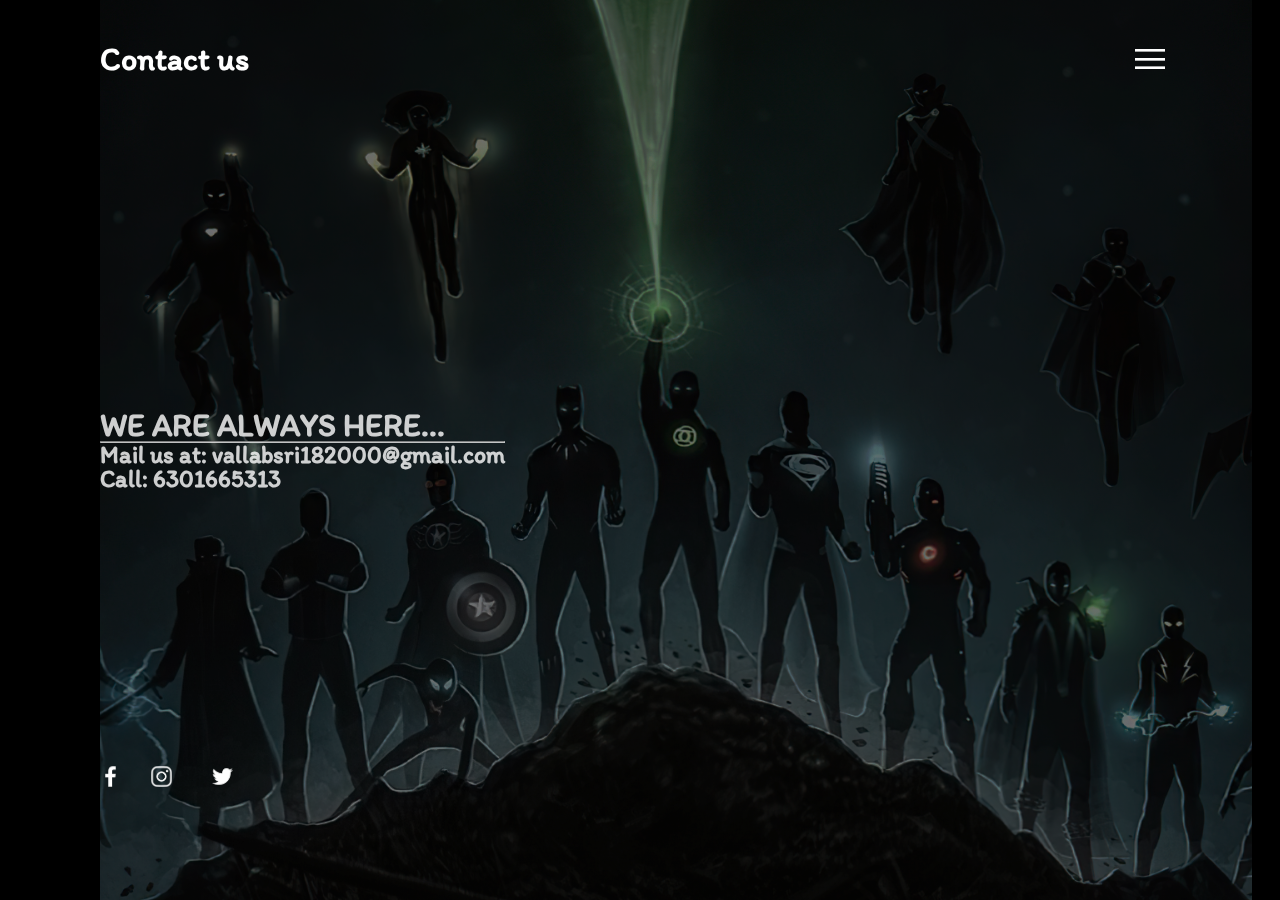
<file: Contact.html>
<!DOCTYPE html>
<html lang="en">
<head>
    <meta charset="UTF-8">
    <meta http-equiv="X-UA-Compatible" content="IE=edge">
    <meta name="viewport" content="width=device-width, initial-scale=1.0">
    <link rel="shortcut icon" href="favicon.png" type="image/png">
    <link rel="stylesheet" href="style.css">
    <title>Contact us</title>
</head>
<body>
    <section class="showcase">
        <header>
            <h1>Contact us</h1>
            <div class="toggle"></div>
        </header>

        <div class="text" style="opacity: 0.8;">
            <h4>We Are Always Here...</h4>
            <hr>
            <h5>Mail us at: vallabsri182000@gmail.com
                <br>
                Call: 6301665313</h5>
        </div>
        <div class="heroc">
            <div>
                <ul class="socialicon">
                    <li><a href="https://www.facebook.com/vallab.sri/" alt=""><img src="facebook.png" alt=""></a></li>
                    <li><a href="https://www.instagram.com/sreevallab/" alt=""><img src="instagram.png" alt=""></a></li>
                    <li><a href="https://twitter.com/sreevallabNSV/" alt=""><img src="twitter.png" alt=""></a></li>
                </ul>
            </div>
        </div>
        <div class="overlay"></div>
    </section>


    <div class="menu">
        <ul>
            <li><a href="index.html">Home</a></li>
            <li><a href="#">Latest</a></li>
            <li><a href="Contact.html">Contact</a></li>
            <li><a href="JoinUs.html">Join Us</a></li>
        </ul>        
    </div>
    <script>
        const menuToggle = document.querySelector('.toggle');
        const showcase = document.querySelector('.showcase');
        
        menuToggle.addEventListener('click', () => { 
            menuToggle.classList.toggle('active');
            showcase.classList.toggle('active');
            })
   </script>
</body>
</html>
</file>
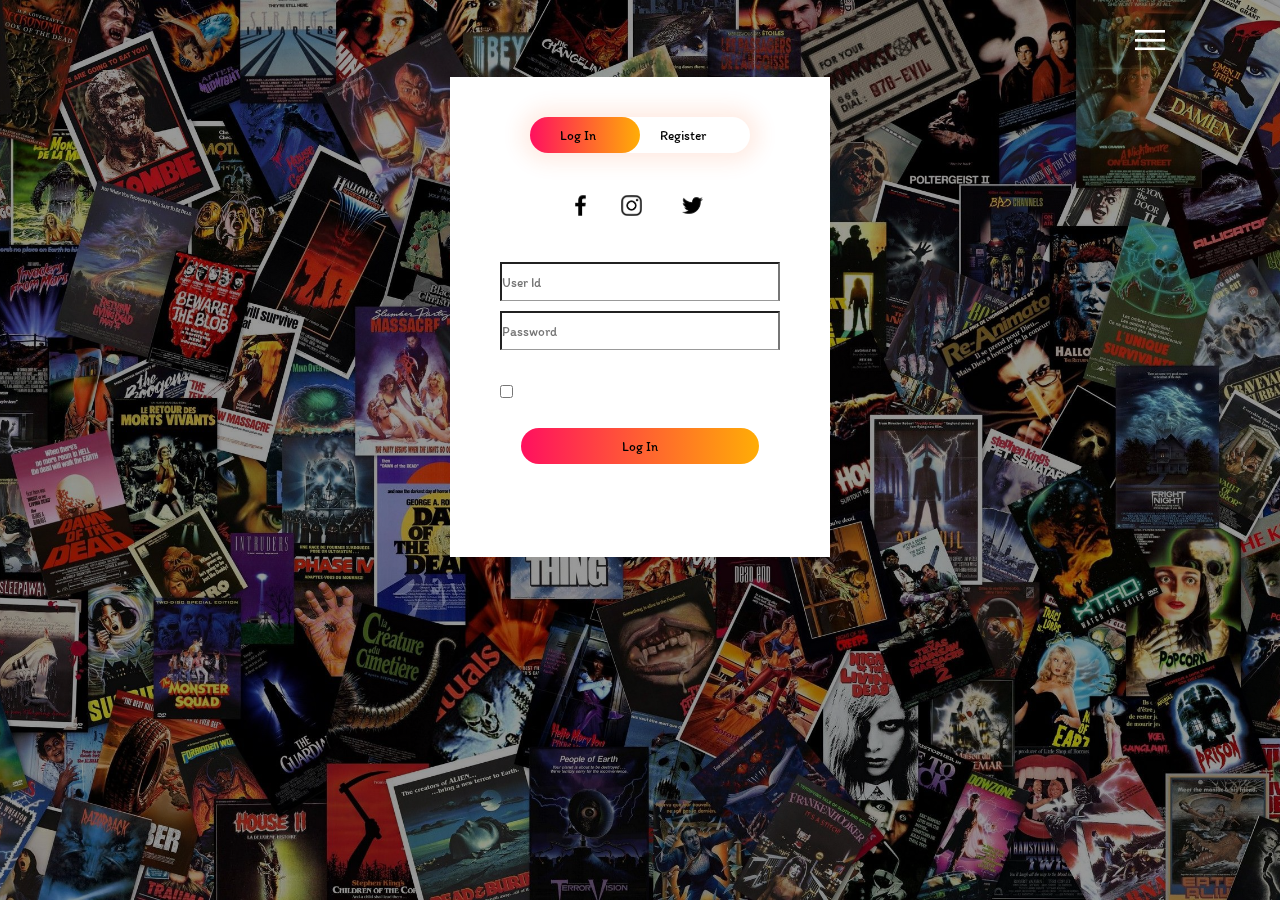
<file: JoinUs.html>
<!DOCTYPE html>
<html lang="en">
<head>
    <meta charset="UTF-8">
    <meta http-equiv="X-UA-Compatible" content="IE=edge">
    <meta name="viewport" content="width=device-width, initial-scale=1.0">
    <link rel="shortcut icon" href="favicon.png" type="image/png">
    <link rel="stylesheet" href="style.css">
    <title>Join Us</title>
</head>
<body>
    <section class="showc">
        <header>
            <div class="toggle1"></div>
        </header>
        <div class="overlay"></div>
        <div class="hero">
            <div class="form-box">
                <div class="button-box">
                    <div id="btn"> </div>
                    <button type="button" class="toggle-btn" onclick="login()">
                        Log In
                    </button>
                    <button type="button" class="toggle-btn" onclick="register()">
                        Register
                    </button>
                </div>
                <div>
                    <ul class="socialicons">
                        <li><a href="#" alt=""><img src="facebook.png" alt=""></a></li>
                        <li><a href="#" alt=""><img src="instagram.png" alt=""></a></li>
                        <li><a href="#" alt=""><img src="twitter.png" alt=""></a></li>
                    </ul>
                </div>
                <form id="LogIn" class="input-group">
                    <input type="text" class="input-field" placeholder="User Id" required>
                    <input type="text" class="input-field" placeholder="Password" required>
                    <input type="checkbox" class="check-box"><span>Remember Me</span>
                    <button type="submit" class="submit-btn">Log In</button>
                </form>
                <form id="Register" class="input-group">
                    <input type="text" class="input-field" placeholder="User Id" required>
                    <input type="text" class="input-field" placeholder="GMail Id" required>
                    <input type="text" class="input-field" placeholder="Password" required>
                    <input type="checkbox" class="check-box"><span>I agree to the terms and conditions</span>
                    <button type="submit" class="submit-btn">Register</button>
                </form>
            </div>
        </div>
    </section>
    

    <div class="menu">
        <ul>
            <li><a href="index.html">Home</a></li>
            <li><a href="#">Latest</a></li>
            <li><a href="Contact.html">Contact</a></li>
            <li><a href="JoinUs.html">Join Us</a></li>
        </ul>        
    </div>
    
    <script>
        var x = document.getElementById("LogIn");
        var y = document.getElementById("Register");
        var z = document.getElementById("btn"); 
        
        function register(){
            x.style.left = "-400px";
            y.style.left = "50px";
            z.style.left = "110px";
        }
        function login(){
            x.style.left = "50px";
            y.style.left = "450px";
            z.style.left = "0";
        }

        const menuToggle1 = document.querySelector('.toggle1');
        const showc = document.querySelector('.showc');
         
         menuToggle1.addEventListener('click', () => { 
             menuToggle1.classList.toggle('active');
             showc.classList.toggle('active');
            })
    </script>
</body>
</html>
</file>
<file: style.css>
@import url('https://fonts.googleapis.com/css2?family=Itim&display=swap');

:root {
    --overlay-color: #03a9f4
}

*{
    box-sizing: border-box;
    margin: 0;
    padding: 0;
    font-family: 'Itim', sans-serif;
}


.showcase{
    position: absolute;
    right: 0;
    width: 100%;
    min-height: 100vh;
    padding: 100px;
    display: flex;
    justify-content: space-between;
    align-items: center;
    background: black;
    color: white;
    z-index: 2;
    transition: 0.5s;
}

.showcase.active {
    right: 300px;
}


.showcase header{
    position: absolute;
    top: 0;
    left: 0;
    width: 100%;
    padding: 40px 100px;
    z-index: 1000;
    display: flex;
    align-items: center;
    justify-content: space-between;
}


.logo{
    color: #fff;
    text-transform: uppercase;
    cursor: pointer;
}


.toggle{
    position: absolute;
    width: 60px;
    height: 60px;
    right: 100px;
    background: url(menu.png);
    background-repeat: no-repeat;
    background-size: 30px;
    background-position: center;
    cursor: pointer;
}


.toggle.active {
    background: url(close.png);
    background-repeat: no-repeat;
    background-size: 25px;
    background-position: center;
}

.showcase video {
  position: absolute;
  top: 0;
  left: 0;
  width: 100%;
  height: 100%;
  object-fit: cover;
  opacity: 0.8;
}


.overlay {
  position: absolute;
  top: 0;
  left: 0;
  width: 100%;
  height: 100%;
  background: rgba(0,0,0,0.4);
  mix-blend-mode: overlay;
}
.text {
  position: relative;
  z-index: 10;
}

.text h2 {
  font-size: 2em;
  font-weight: 800;
  color: #fff;
  line-height: 1em;
  text-transform: uppercase;
}
.text h3 {
  font-size: 1.7em;
  font-weight: 700;
  color: #fff;
  margin: 20px 0;
  line-height: 1em;
  text-transform: uppercase;
}
.text p {
  font-size: 1em;
  color: #fff;
  margin: 20px 0;
  font-weight: 400;
  max-width: 600px;
}
.text a {
  display: inline-block;
  font-size: 1em;
  background: #fff;
  padding: 10px 30px;
  text-transform: uppercase;
  text-decoration: none;
  font-weight: 500;
  margin-top: 10px;
  color: #111;
  letter-spacing: 2px;
  transition: 0.2s;
}
.text a:hover {
  letter-spacing: 6px;
}


.social {
  position: absolute;
  z-index: 10;
  bottom: 20px;
  display: flex;
  justify-content: center;
  align-items: center;
}
.social li {
  list-style: none;
}
.social li a {
  display: inline-block;
  margin-right: 20px;
  filter: invert(1);
  transform: scale(0.5);
  transition: 0.5s;
}
.social li a:hover {
  transform: scale(0.5) translateY(-15px);
}

.menu {
  position: absolute;
  top: 0;
  right: 0;
  width: 300px;
  height: 100%;
  display: flex;
  justify-content: center;
  align-items: center;
}
.menu ul {
  position: relative;
  list-style: none;
}
.menu ul li a {
  text-decoration: none;
  font-size: 25px;
  color: black;
}
.menu ul li a:hover {
  color: #03a9f4; 
}

@media (max-width: 991px)
{
  .showcase, .showcase header {
    padding: 40px;
    }
  .text h2 {
    font-size: 3em;
  }
  .text h3 {
    font-size: 2em;
  }
}

/* Join Us css code*/
.toggle1{
  position: absolute;
  width: 60px;
  height: 60px;
  right: 100px;
  background: url(menu.png);
  background-repeat: no-repeat;
  background-size: 30px;
  background-position: center;
  cursor: pointer;
}


.toggle1.active {
  background: url(close.png);
  background-repeat: no-repeat;
  background-size: 25px;
  background-position: center;
}

.showc{
  position: absolute;
  right: 0;
  width: 100%;
  min-height: 100vh;
  padding: 0px;
  display: flex;
  justify-content: space-between;
  align-items: center;
  background: black;
  color: white;
  z-index: 2;
  transition: 0.5s;
}

.showc.active {
  right: 300px;
}


.showc header{
  position: absolute;
  top: 0;
  left: 0;
  width: 100%;
  padding: 40px 100px;
  z-index: 1000;
  display: flex;
  align-items: center;
  justify-content: space-between;
}


.hero {
  height: 100%;
  width: 100%;
  background-image: linear-gradient(rgba(0,0,0,0.4),rgba(0,0,0,0.4)),url(movieCollage.jpg);
  display: flex;
  background-position: center;
  background-size: cover;
  position: absolute;
}

.form-box {
  height: 480px;
  width: 380px;
  position: relative;
  margin: 6% auto;
  background: #fff;
  padding: 5px;
  overflow: hidden;
}

.button-box {
  width: 220px;
  margin: 35px auto;
  position: relative;
  box-shadow: 0 0 20px 9px #ff61241f;
  border-radius: 30px;
}

.toggle-btn {
  padding: 10px 30px;
  cursor: pointer;
  background: transparent;
  border: 0;
  outline: none;
  position: relative;
}

#btn {
  top: 0;
  left: 0;
  position: absolute;
  width: 110px;
  height: 100%;
  background: linear-gradient(to right, #ff105f, #ffad06);
  border-radius: 30px;
  transition: 0.5s;
}

.socialicons {
  position: absolute;
  z-index: 10;
  bottom: 100px;
  left: 120px;
  top: -120px;
  display: flex;
  justify-content: center;
  align-items: center;
}
.socialicons li {
  list-style: none;
}
.socialicons li a {
  display: inline-block;
  margin-right: 20px;
  transform: scale(0.5);
  transition: 0.5s;
}
.socialicons li a:hover {
  transform: scale(0.5) translateY(-15px);
}

.input-group {
  top: 180px;
  left: 50px;
  position: absolute;
  width: 280px;
  transition: 0.5s;
}

.input-field {
  width: 100%;
  padding: 10px 0;
  margin: 5px 0;
  border-bottom: 1px solid #999;
  outline: none;
  background: transparent;
}

.submit-btn {
  width: 85%;
  padding: 10px 30px;
  cursor: pointer;
  display: block;
  margin: auto;
  background: linear-gradient(to right, #ff105f, #ffad06);
  border: 0;
  outline: none;
  border-radius: 30px;
}

.check-box {
  margin: 30px 10px 30px 0;
}

.span {
  color: #777;
  font-size: 12px;
  bottom: 68px;
  position: absolute;
}

#LogIn {
 left: 50px;
}
#Register {
  left: 450px;
}


/* Contact Us css code*/

.text h4 {
  font-size: 2em;
  font-weight: 800;
  color: rgb(255, 255, 255);
  line-height: 1em;
  text-transform: uppercase;
}
.text h5 {
  font-size: 1.5em;
  font-weight: 800;
  color: rgb(255, 255, 255);
  line-height: 1em;
}

.heroc {
  height: 100%;
  width: 90%;
  background-image: linear-gradient(rgba(0,0,0,0.4),rgba(0,0,0,0.4)),url(mvd.jpg);
  display: flex;
  background-position: center;
  background-size: cover;
  position: absolute;
}

.socialicon {
  position: absolute;
  z-index: 10;
  bottom: 100px;
  display: flex;
  justify-content: center;
  align-items: center;
}
.socialicon li {
  list-style: none;
}
.socialicon li a {
  display: inline-block;
  margin-right: 20px;
  transform: scale(0.5);
  filter: invert(1);
  transition: 0.5s;
}
.socialicon li a:hover {
  transform: scale(0.5) translateY(-15px);
}
</file>
